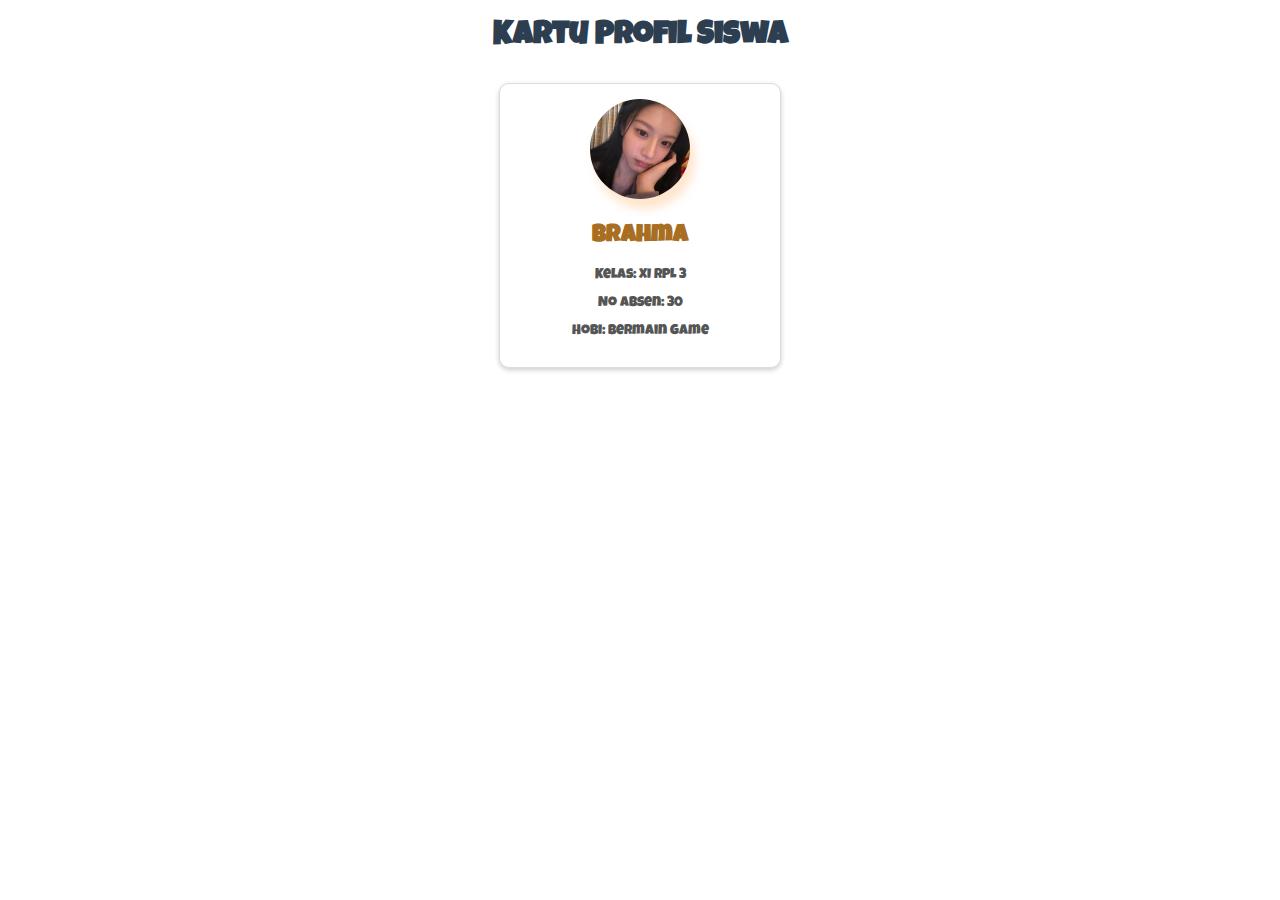
<file: pertemuan 7 dan 8/profil.html>
<!DOCTYPE html>
<html lang="id">
<head>
    <meta charset="UTF-8">
    <meta name="viewport" content="width=device-width, initial-scale=1.0">
    <title>Kartu Profil Siswa</title>
    <link rel="stylesheet" href="style.css">
    <link rel="preconnect" href="https://fonts.googleapis.com">
<link rel="preconnect" href="https://fonts.gstatic.com" crossorigin>
<link href="https://fonts.googleapis.com/css2?family=Luckiest+Guy&family=Playfair+Display:ital,wght@0,400..900;1,400..900&display=swap" rel="stylesheet">

</head>
<body>
    <h1 id="judul-halaman">Kartu Profil Siswa</h1>
    <div class="kartu">
        <img src="foto.jpg" alt="Foto Siswa" class="foto">
        <h2 style="color: rgb(168, 110, 33);">Brahma</h2>
        <p>Kelas: XI RPL 3</p>
         <p>No Absen: 30</p>
        <p>Hobi: Bermain Game</p>
    </div>

</body>
</html>
</file>
<file: pertemuan 7 dan 8/style.css>
#judul-halaman {
    text-align: center;
    color: #2c3e50;
    margin-top: 20px;
    font-family: "Luckiest Guy", cursive;
}

p {
    font-size: 14px;
    color: #555;
}

.kartu {
    width: 250px;
    background-color: #fff;
    margin: 30px auto;
    padding: 15px;
    border: 1px solid #ddd;
    border-radius: 10px;
    box-shadow: 0 2px 5px rgba(0,0,0,0.2);
    text-align: center;
    transition: all 0.3s ease;
    font-family: "Luckiest Guy", cursive;
    color: #2c3e50;
}

.kartu .foto {
    width: 100px;
    height: 100px;
    border-radius: 100%;
    object-fit: cover;
    box-shadow:  5px 10px 10px rgba(255, 123, 0, 0.2);
}

.kartu:hover {
    background-color: #f0f8ff;
    box-shadow: 0 4px 10px rgba(0,0,0,0.4);
}
</file>
